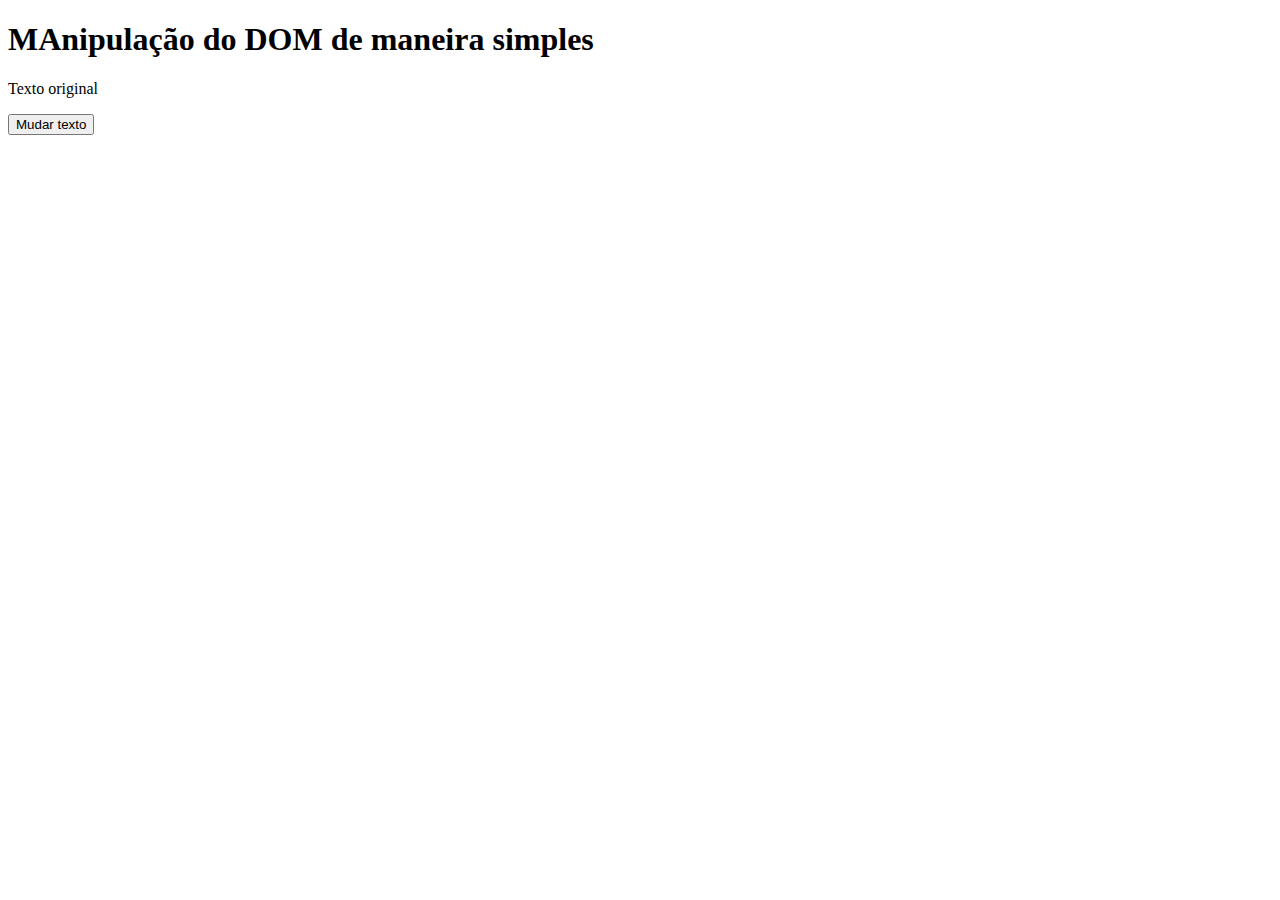
<file: index.html>
<!DOCTYPE html>
<html lang="pt-br">
<head>
    <meta charset="UTF-8">
    <meta name="viewport" content="width=device-width, initial-scale=1.0">
    
    <title>Ex DOM</title>
</head>
<body>
    <h1>MAnipulação do DOM de maneira simples</h1>
    <p id="text">Texto original</p>
    <button id="btn">Mudar texto</button>
    <script src="script.js"></script>
</body>
</html>
</file>
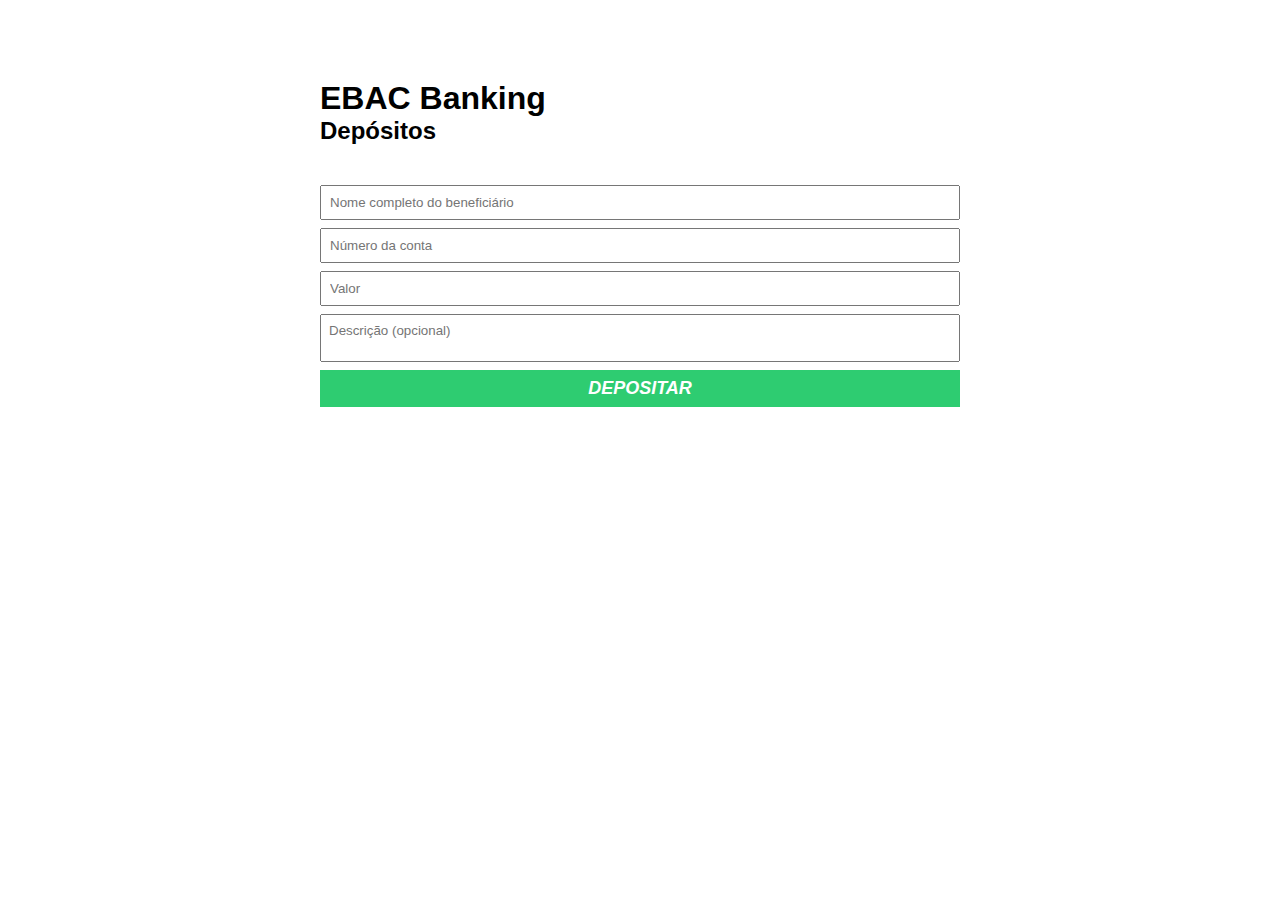
<file: Aula 4 Adicionando evento ao HTML/index.html>
<!DOCTYPE html>
<html lang="pt-BR">
<head>
    <meta charset="UTF-8">
    <meta http-equiv="X-UA-Compatible" content="IE=edge">
    <meta name="viewport" content="width=device-width, initial-scale=1.0">
    <title>HTML com JS aula 4</title>
    <link rel="stylesheet" href="./main.css" />
    <script src="script.js" defer></script>

</head>
<body>
    <div class="container">
        <h1>EBAC Banking</h1>
        <h2>Depósitos</h2>
        <form id="formDeposito">
            <input id="inputName" type="text" required placeholder="Nome completo do beneficiário" />
            <input id="inputNumber" type="number" required placeholder="Número da conta" />
            <input id="inputValue" type="number" required placeholder="Valor" min="0.01" step="0.01" />
            <textarea placeholder="Descrição (opcional)"></textarea>
            <button id="btn" type="submit">Depositar</button>
        </form>
    </div>
</body>
</html>
</file>
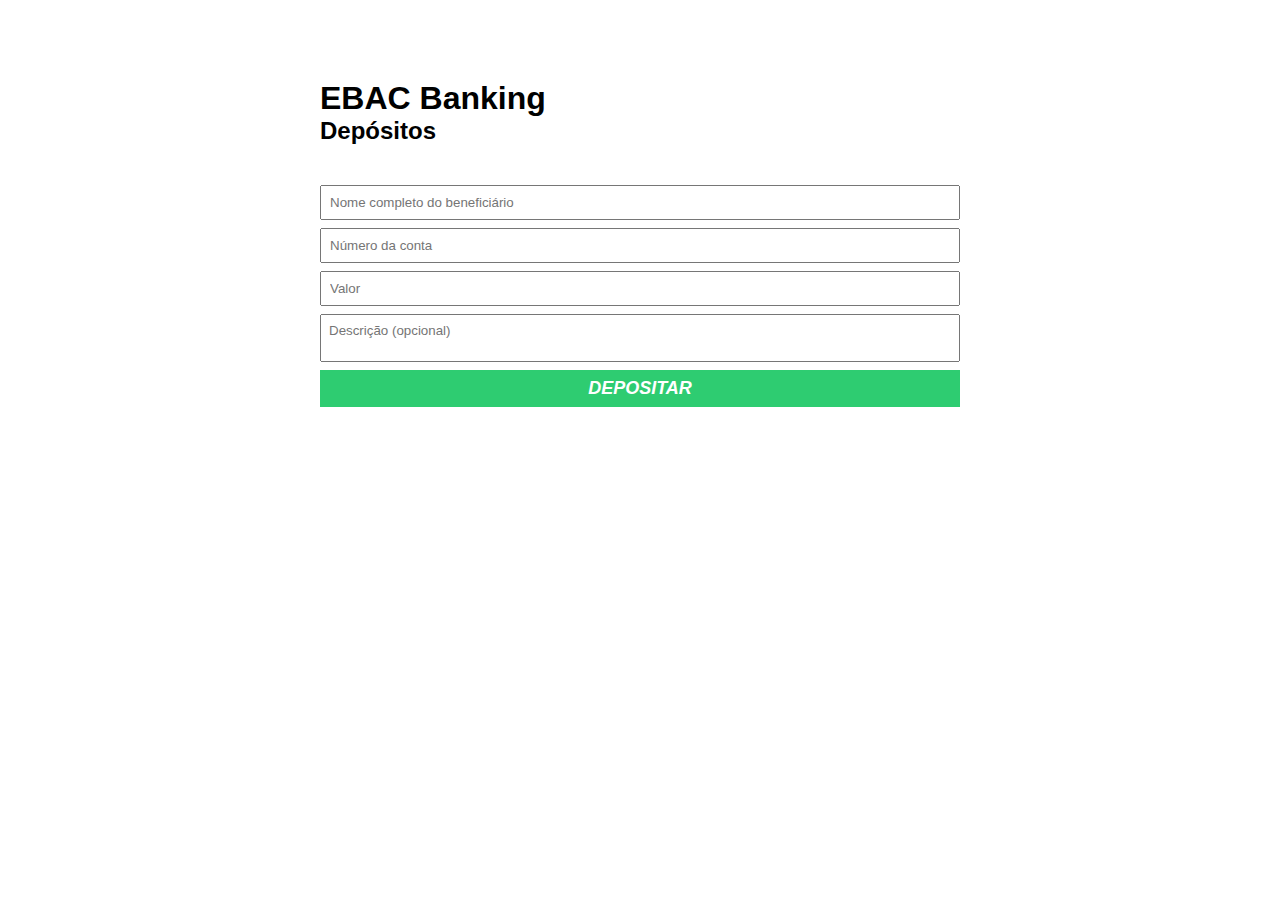
<file: Aula 5 Estilizando elementos com JavaScript/index.html>
<!DOCTYPE html>
<html lang="pt-BR">
<head>
    <meta charset="UTF-8">
    <meta http-equiv="X-UA-Compatible" content="IE=edge">
    <meta name="viewport" content="width=device-width, initial-scale=1.0">
    <title>HTML com JS aula 4</title>
    <link rel="stylesheet" href="./main.css" />
    <script src="script.js" defer></script>

</head>
<body>
    <div class="container">
        <h1>EBAC Banking</h1>
        <h2>Depósitos</h2>
        <form id="formDeposito">
            <input id="inputName" type="text" required placeholder="Nome completo do beneficiário" />
            <input id="inputNumber" type="number" required placeholder="Número da conta" />
            <input id="inputValue" type="number" required placeholder="Valor" min="0.01" step="0.01" />
            <textarea placeholder="Descrição (opcional)"></textarea>
            <button id="btn" type="submit">Depositar</button>
        </form>
        <p class="messageSuccess">
            O montante de: <b>1001</b> foi enviado para <b>nametest</b> - conta: <b>0001</b>
        </p>
    </div>
</body>
</html>
</file>
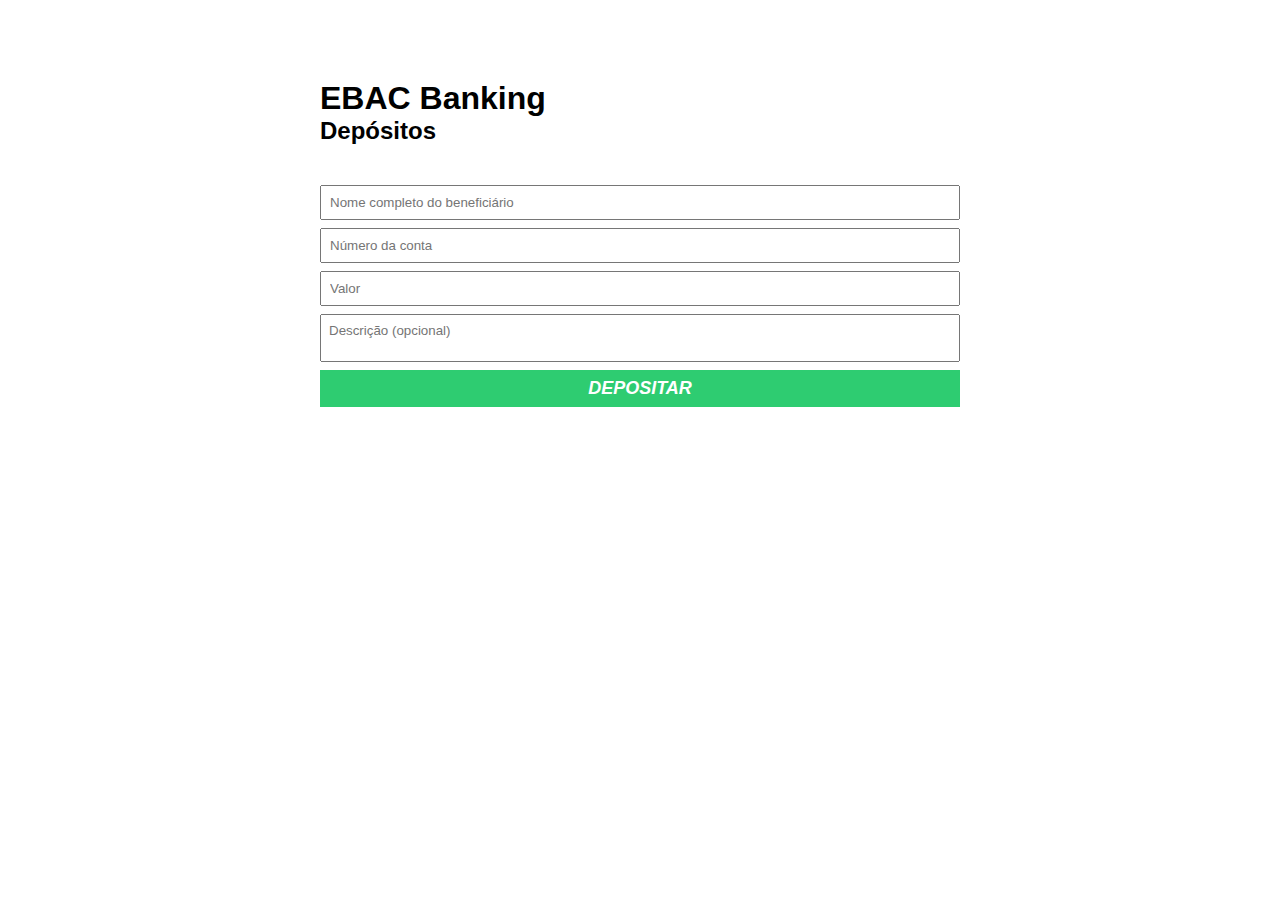
<file: doc/index.html>
<!DOCTYPE html>
<html lang="pt-BR">
<head>
    <meta charset="UTF-8">
    <meta http-equiv="X-UA-Compatible" content="IE=edge">
    <meta name="viewport" content="width=device-width, initial-scale=1.0">
    <title>HTML com JS</title>
    <link rel="stylesheet" href="./main.css" />
</head>
<body>
    <div class="container">
        <h1>EBAC Banking</h1>
        <h2>Depósitos</h2>
        <form>
            <input type="text" required placeholder="Nome completo do beneficiário" />
            <input type="number" required placeholder="Número da conta" />
            <input type="number" required placeholder="Valor" />
            <textarea placeholder="Descrição (opcional)"></textarea>
            <button type="submit">Depositar</button>
        </form>
    </div>
</body>
</html>
</file>
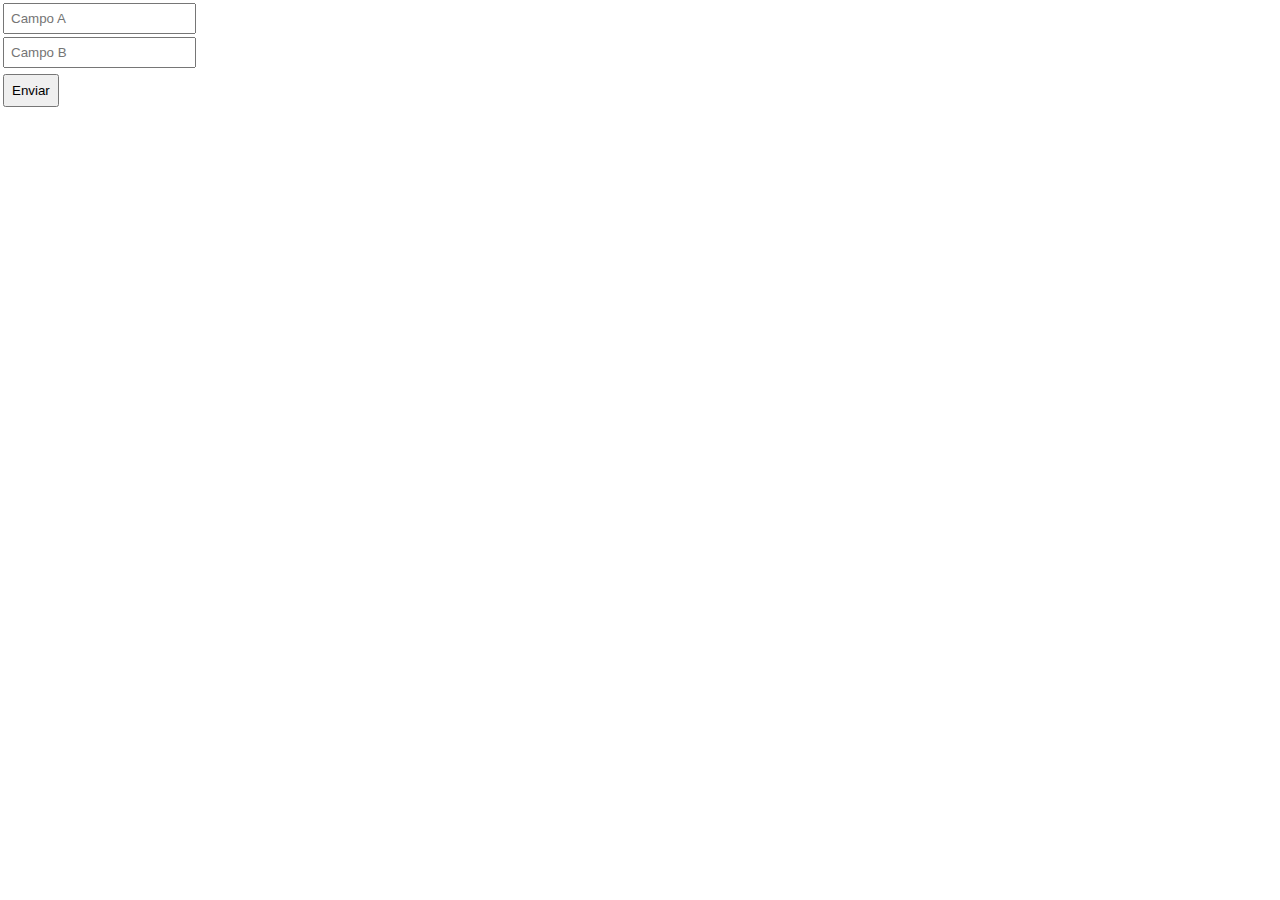
<file: exercicio modulo 07/index.html>
<!DOCTYPE html>
<html lang="pt-br">
<head>
    <meta charset="UTF-8">
    <meta name="viewport" content="width=device-width, initial-scale=1.0">
    <link rel="stylesheet" href="style.css">
    <title>Exercicio Modulo 07</title>
    
</head>
<body>
    <div class="container" >
        <form id="formMain">
            <input id="inputN1" type="number" placeholder="Campo A" required>
            <input id="inputN2" type="number" placeholder="Campo B" required>
            <button id="btn" type="submit">Enviar</button>
        </form>
        <p class="messageSuccess"></p>
    </div>
    <script src="script.js"></script>
</body>
</html>
</file>
<file: Aula 4 Adicionando evento ao HTML/main.css>
* {
    margin: 0;
    padding: 0;
    box-sizing: border-box;
    font-family: sans-serif;
}

body {
}

.container {
    margin: 80px auto;
    max-width: 640px;
    width: 100%;
}

form {
    margin-top: 40px;
}

input, textarea, button {
    display: block;
    padding: 8px;
    margin-bottom: 8px;
    width: 100%;
    resize: none;
}

button {
    background-color: #2ecc71;
    border: none;
    text-transform: uppercase;
    color: #fff;
    font-weight: bold;
    font-size: 18px;
    font-style: italic;
    cursor: pointer;
}

button:hover {
    background-color: #27ae60;
}
</file>
<file: Aula 5 Estilizando elementos com JavaScript/main.css>
* {
    margin: 0;
    padding: 0;
    box-sizing: border-box;
    font-family: sans-serif;
}

body {
}

.container {
    margin: 80px auto;
    max-width: 640px;
    width: 100%;
}

form {
    margin-top: 40px;
}

input, textarea, button {
    display: block;
    padding: 8px;
    margin-bottom: 8px;
    width: 100%;
    resize: none;
}

button {
    background-color: #2ecc71;
    border: none;
    text-transform: uppercase;
    color: #fff;
    font-weight: bold;
    font-size: 18px;
    font-style: italic;
    cursor: pointer;
}

button:hover {
    background-color: #27ae60;
}


.messageSuccess {
    background-color: #2ecc71;
    color: #fff;
    padding: 16px;
    display: none;
}

.errorMessage{
    background-color:#d30000;
    color: #fff;
    padding: 5px;
    margin-bottom: 10px;
    font-size: 15px;
    display: none;
}

.input-error {
    border: 2px solid #d30000;  
    outline-color: #d30000;
    color: #d30000;
}
</file>
<file: doc/main.css>
* {
    margin: 0;
    padding: 0;
    box-sizing: border-box;
    font-family: sans-serif;
}

body {
}

.container {
    margin: 80px auto;
    max-width: 640px;
    width: 100%;
}

form {
    margin-top: 40px;
}

input, textarea, button {
    display: block;
    padding: 8px;
    margin-bottom: 8px;
    width: 100%;
    resize: none;
}

button {
    background-color: #2ecc71;
    border: none;
    text-transform: uppercase;
    color: #fff;
    font-weight: bold;
    font-size: 18px;
    font-style: italic;
    cursor: pointer;
}

button:hover {
    background-color: #27ae60;
}
</file>
<file: exercicio modulo 07/style.css>
* {
    font-family: sans-serif;
    padding: 0;
    margin: 0;
    box-sizing: border-box;
}

#inputN1 {
    display: flex;
    margin: 3px;
    padding: 6PX;
}

#inputN2 {
    display: flex;
    margin: 3px;
    padding: 6pX;
}

#btn {
    margin: 3px;
    padding: 7px;
}

.messageSuccess {
    background-color: greenyellow;
}
</file>
